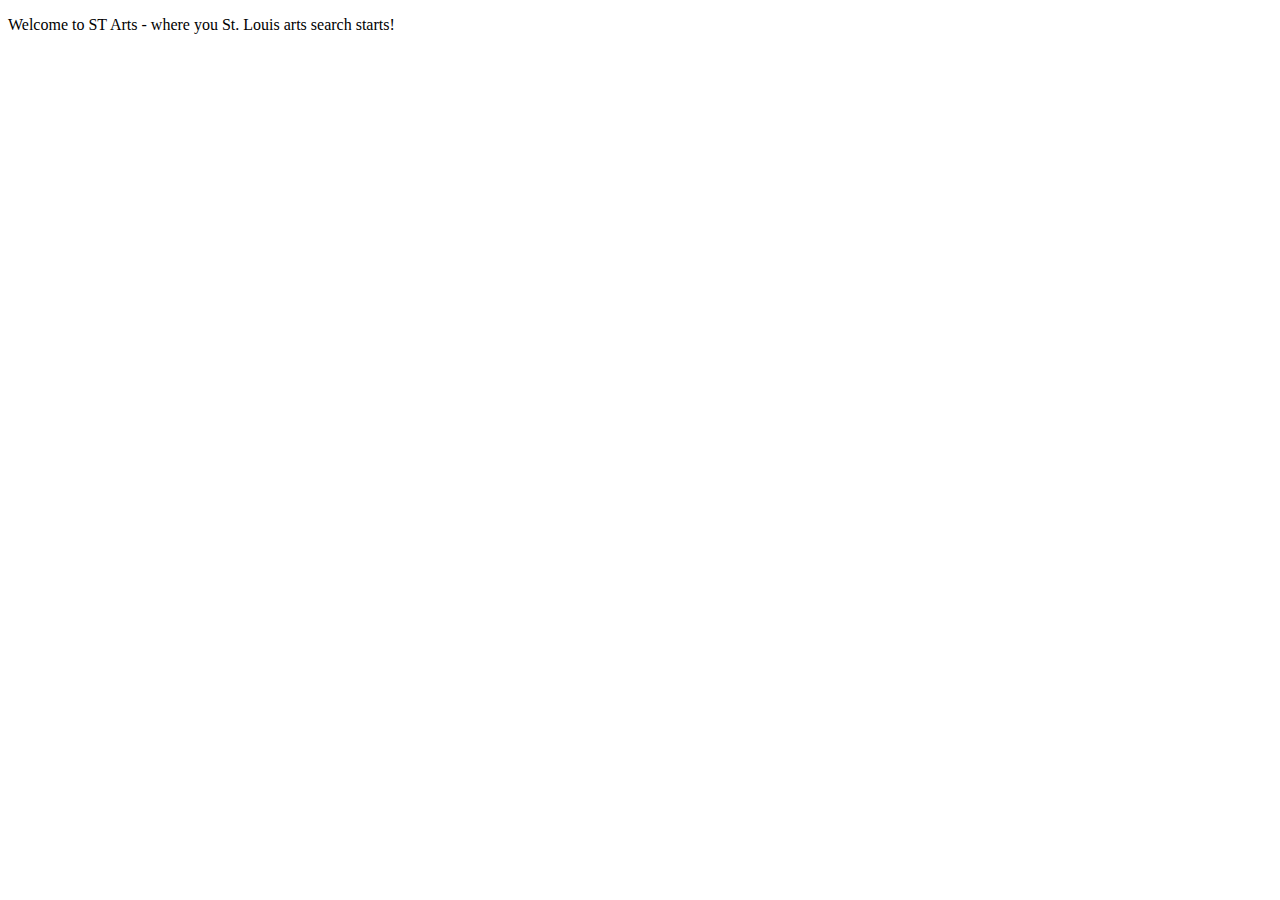
<file: src/main/resources/templates/index.html>
<!DOCTYPE html>
<html lang="en" xmlns:th='http://www.thymeleaf.org/'>
<head th:replace="fragments :: head"></head>
<body class="container">

<header th:replace="fragments :: header"></header>

<div>
    <p>Welcome to ST Arts - where you St. Louis arts search starts!</p>
</div>

</body>
</html>
</file>
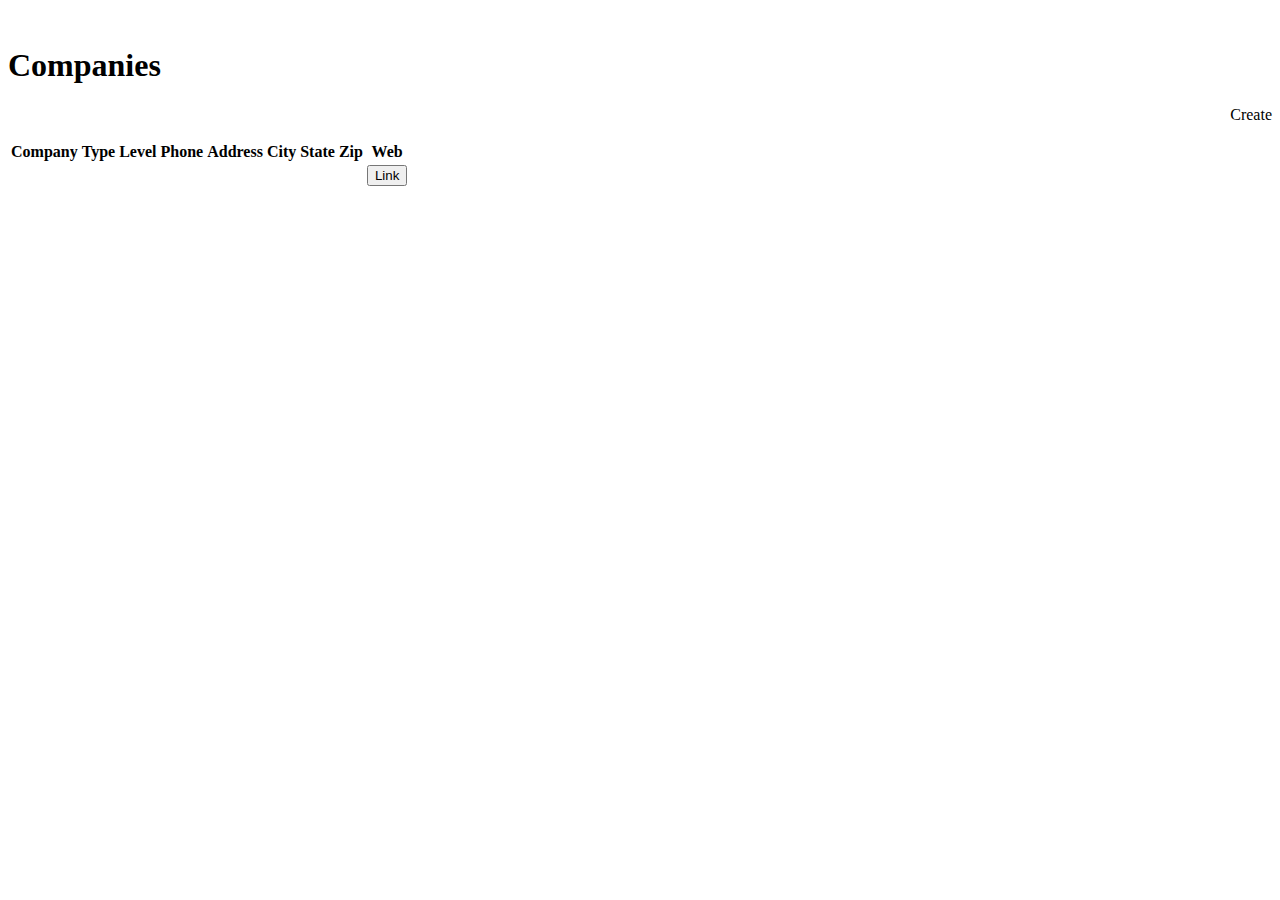
<file: src/main/resources/templates/companies/index.html>
<!DOCTYPE html>
<html lang="en" xmlns:th='http://www.thymeleaf.org/'>
<head th:replace="fragments :: head"></head>
<body class="container">

<header th:replace="fragments :: header"></header>

<br>
<h1>Companies</h1>
<p align="right"><a class="btn btn-primary" th:href="@{/companies/create}">Create</a></p>
<table class="table table-striped">
    <thead>
    <tr>
        <th>Company</th>
        <th>Type</th>
        <th>Level</th>
        <th>Phone</th>
        <th>Address</th>
        <th>City</th>
        <th>State</th>
        <th>Zip</th>
        <th>Web</th>
    </tr>
    </thead>
    <tr th:each="company : ${companies}">
        <td><a th:href=" '/companies/detail?companyId=' + ${company.id}" th:text="${company.name}"></a></td>
        <td th:text="${company.type.displayName}"></td>
        <td th:text="${company.level.displayName}"></td>
        <td th:text="${company.phone}"></td>
        <td th:text="${company.address}"></td>
        <td th:text="${company.city}"></td>
        <td th:text="${company.state.displayName}"></td>
        <td th:text="${company.zipCode}"></td>
        <td><a th:href="${company.URL}" target="_blank"><button class="btn btn-sm btn-outline-secondary" type="button">Link</button></a></td>
    </tr>
</table>

</body>
</html>

</body>
</html>
</file>
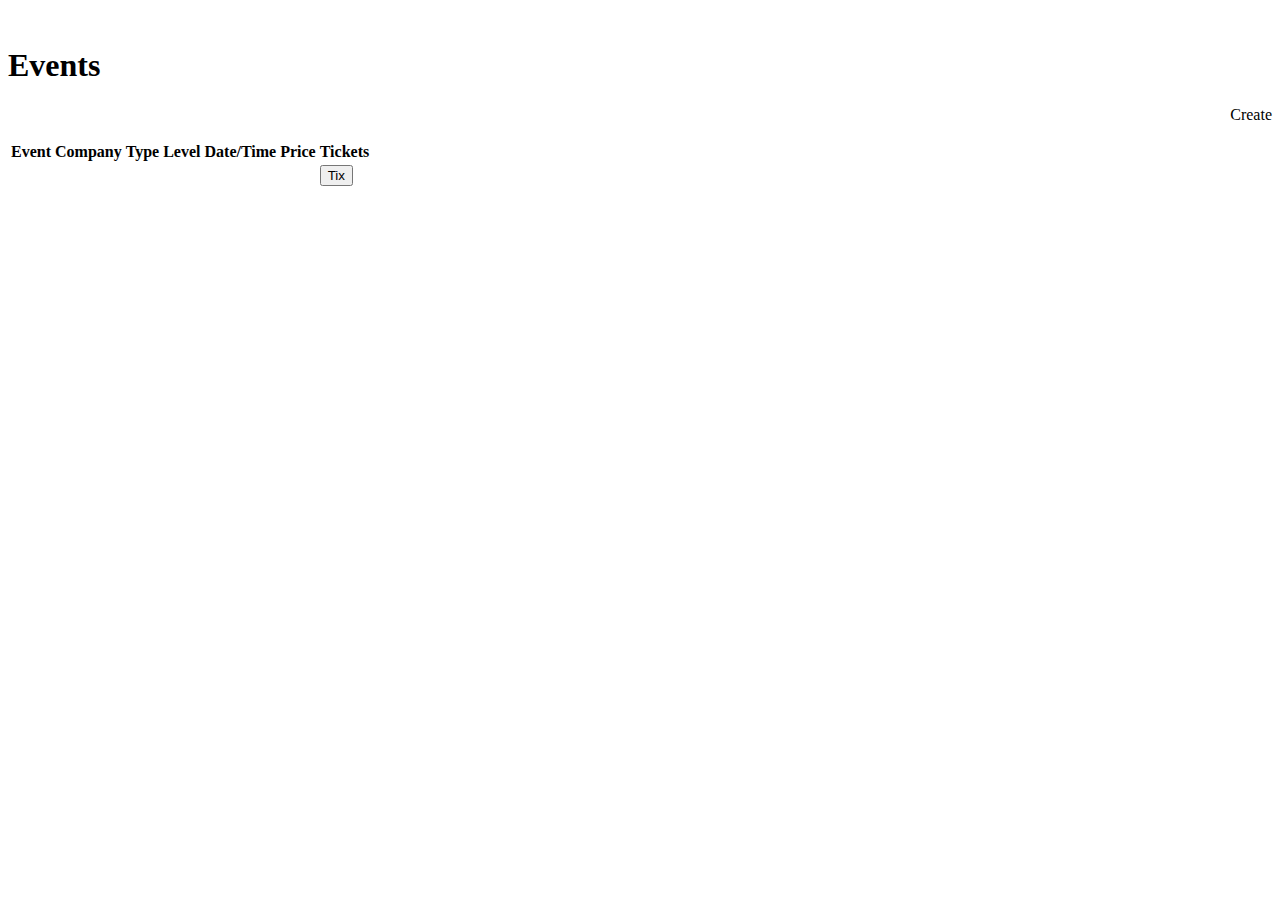
<file: src/main/resources/templates/events/index.html>
<!DOCTYPE html>
<html lang="en" xmlns:th="http://www.thymeleaf.org/">
<head th:replace="fragments :: head"></head>
<body class="container">

<header th:replace="fragments :: header"></header>

<br>
<h1>Events</h1>
<p align="right"><a class="btn btn-primary" th:href="@{/events/create}">Create</a></p>

<table class="table table-striped">
    <thead>
        <tr>
            <th>Event</th>
            <th>Company</th>
            <th>Type</th>
            <th>Level</th>
            <th>Date/Time</th>
            <th>Price</th>
            <th>Tickets</th>
        </tr>
    </thead>
    <tr th:each="event : ${events}">
        <td><a th:href=" '/events/detail?eventId=' + ${event.id}" th:text="${event.name}"></a></td>
        <td><a th:href=" '/companies/detail?companyId=' + ${event.company.id}" th:text="${event.company.name}"></a></td>
        <td th:text="${event.type.displayName}"></td>
        <td th:text="${event.level.displayName}"></td>
        <td th:text="${event.date1}"></td>
        <td th:text="'$' + ${event.priceLow} + '-' + '$' + ${event.priceHigh}"></td>
        <td><a th:href="${event.URL}" target="_blank"><button class="btn btn-sm btn-outline-secondary" type="button">Tix</button></a></td>
    </tr>
</table>

</body>
</html>
</file>
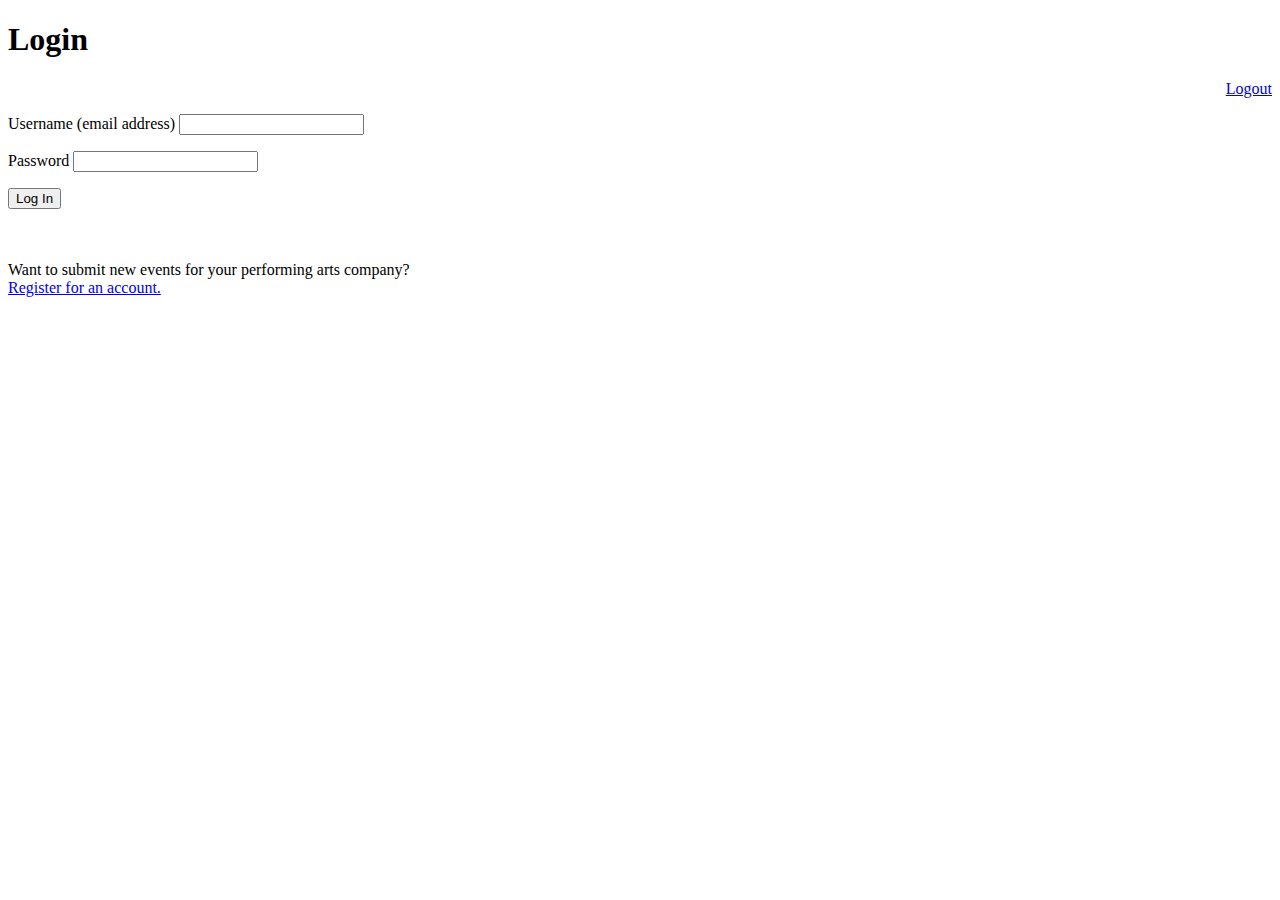
<file: src/main/resources/templates/login.html>
<!DOCTYPE html>
<html lang="en" xmlns:th='http://www.thymeleaf.org/'>
<head th:replace="fragments :: head"></head>
<body class="container">

<header th:replace="fragments :: header"></header>

<h1>Login</h1>
<p align="right"><a class="btn btn-primary" href="/logout">Logout</a></p>

<form method="post">
    <div class="form-group col-md-6">
        <label th:for="username">Username (email address)</label>
            <input class="form-control" th:field="${loginFormDTO.username}">
        <p class="error" th:errors="${loginFormDTO.username}"></p>
    </div>
    <div class="form-group col-md-6">
        <label>Password</label>
            <input class="form-control" th:field="${loginFormDTO.password}" type="password">
        <p class="error" th:errors="${loginFormDTO.password}"></p>
    </div>

    <input type="submit" class="btn btn-primary" value="Log In" />
</form>

<br><br>
<p>Want to submit new events for your performing arts company?<br><a href="/register">Register for an account.</a></p>

</body>
</html>
</file>
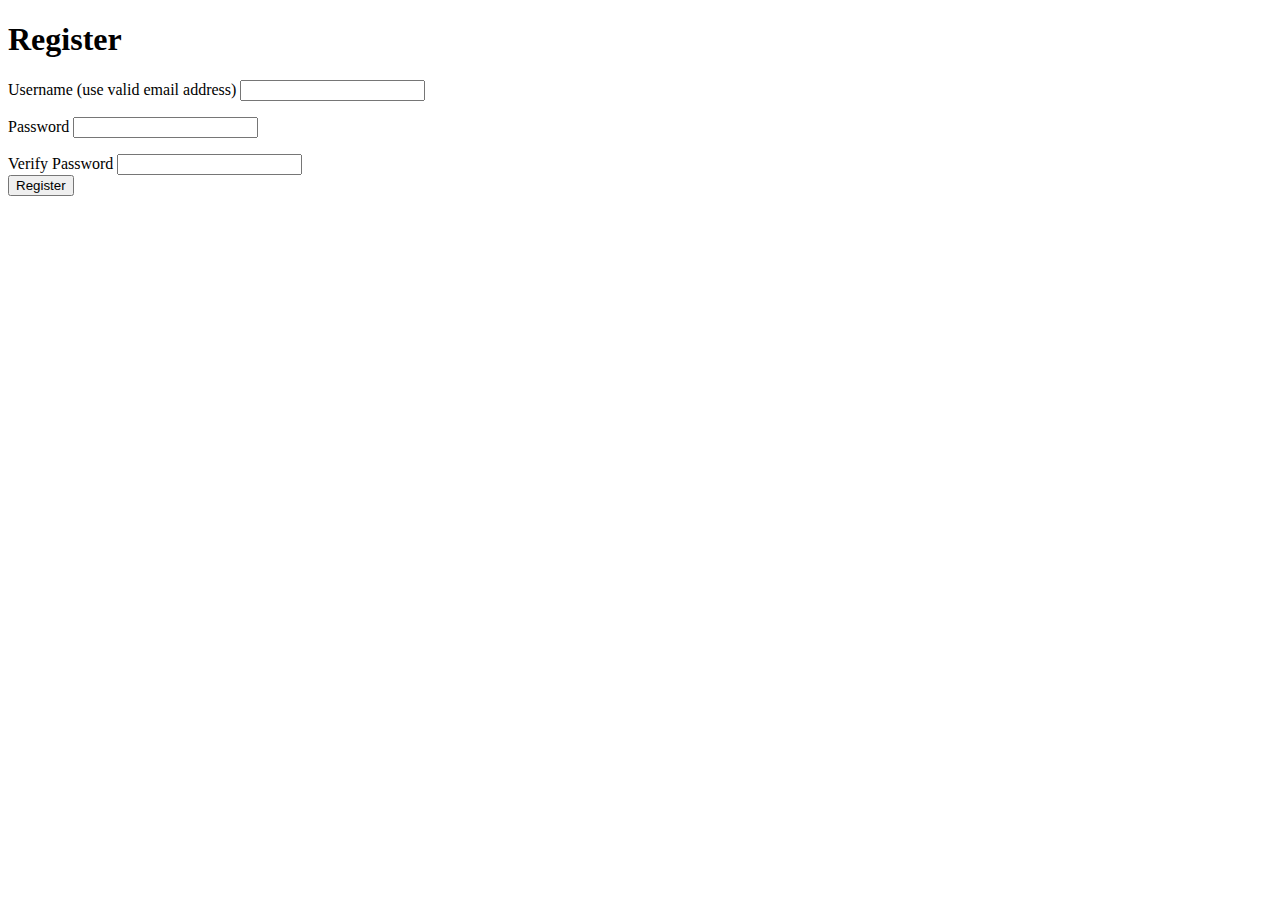
<file: src/main/resources/templates/register.html>
<!DOCTYPE html>
<html lang="en" xmlns:th='http://www.thymeleaf.org/'>
<head th:replace="fragments :: head"></head>
<body class="container">

<header th:replace="fragments :: header"></header>

<h1>Register</h1>

<form method="post">
    <div class="form-group">
        <label>Username (use valid email address)
            <input class="form-control" th:field="${registerFormDTO.username}" />
        </label>
        <p class="error" th:errors="${registerFormDTO.username}"></p>
    </div>
    <div class="form-group">
        <label>Password
            <input class="form-control" th:field="${registerFormDTO.password}" type="password" />
        </label>
        <p class="error" th:errors="${registerFormDTO.password}"></p>
    </div>
    <div class="form-group">
        <label>Verify Password
            <input class="form-control" th:field="${registerFormDTO.verifyPassword}" type="password" />
        </label>
    </div>

    <input type="submit" class="btn btn-primary" value="Register" />
</form>

</body>
</html>
</file>
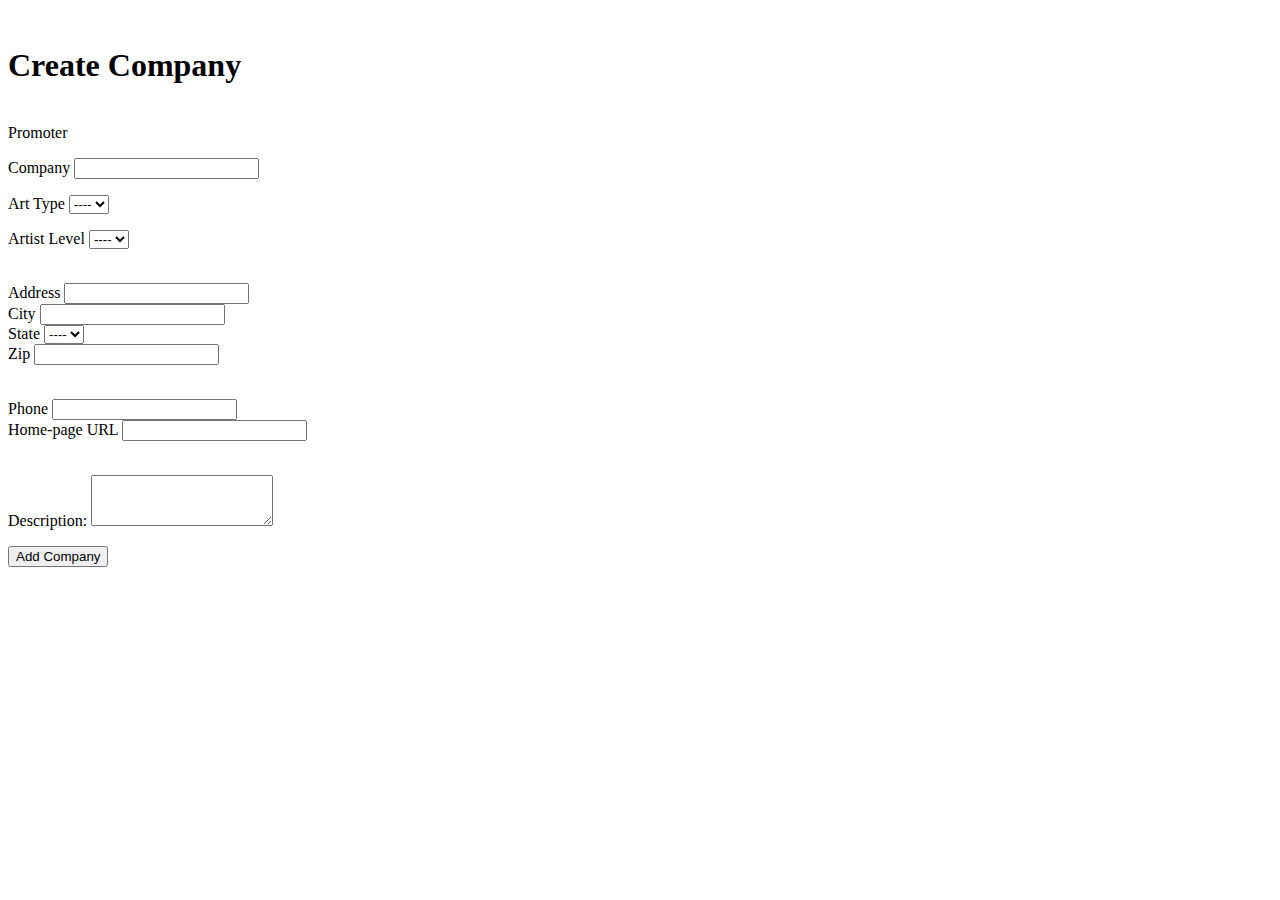
<file: src/main/resources/templates/companies/create.html>
<!DOCTYPE html>
<html lang="en" xmlns:th='http://www.thymeleaf.org/'>
<head th:replace="fragments :: head"></head>
<body class="container">

<header th:replace="fragments :: header"></header>

<br>
<h1>Create Company</h1>
<br>

<form method="post">
    <div class="form-row">
        <div class="form-group col-md-4">
            <label>Promoter</label>
            <input th:field="${company.user}" type="hidden" class="form-control">
            <i><p th:text="${sessionUser.username}"></p></i>
            <p class="error" th:errors="${company.user}"></p>
        </div>
        <div class="form-group col-md-4">
            <label>Company</label>
                <input th:field="${company.name}" type="text" class="form-control" >
                <p class="error" th:errors="${company.name}"></p>
        </div>
        <div class="form-group col-md-2">
            <label>Art Type</label>
                <select th:field="${company.type}" class="form-control" >
                    <option value="">----</option>
                    <option th:each="type : ${artTypes}"
                            th:value="${type}"
                            th:text="${type.displayName}">
                    </option>
                </select>
            <p class="error" th:errors="${company.type}"></p>
        </div>
        <div class="form-group col-md-2">
            <label>Artist Level</label>
                <select th:field="${company.level}" class="form-control" >
                    <option value="">----</option>
                    <option th:each="level : ${artLevels}"
                            th:value="${level}"
                            th:text="${level.displayName}">
                    </option>
                </select>
            <p class="error" th:errors="${company.level}"></p>
        </div>
    </div>

    <br>
    <div class="form-row">
        <div class="form-group col-md-4">
            <label>Address</label>
                <input th:field="${company.address}" class="form-control" >
        </div>
        <div class="form-group col-md-4">
            <label>City</label>
                <input th:field="${company.city}" class="form-control" >
        </div>
        <div class="form-check col-md-1">
            <label>State</label>
                <select th:field="${company.state}" class="form-control">
                    <option value="">----</option>
                    <option th:each="state : ${states}"
                            th:value="${state}"
                            th:text="${state.displayName}">
                    </option>
                </select>
        </div>
        <div class="form-group col-md-3">
            <label>Zip</label>
                <input th:field="${company.zipCode}" class="form-control">
            <p class="error" th:errors="${company.zipCode}"></p>
        </div>
    </div>

    <br>
    <div class="form-row">
        <div class="form-group col-md-4">
            <label>Phone</label>
                <input th:field="${company.phone}" class="form-control">
        </div><div class="form-group col-md-4">
            <label>Home-page URL</label>
                <input th:field="${company.URL}" class="form-control">
            <p class="error" th:errors="${company.URL}"></p>
        </div>
    </div>

    <br>
    <div class="form-group">
        <label>Description:</label>
        <textarea class="form-control" th:field="${company.description}" rows="3"></textarea>
        <p class="error" th:errors="${company.description}"></p>
    </div>


    <input type="submit" class="btn btn-primary" value="Add Company" />
</form>


</body>
</html>
</file>
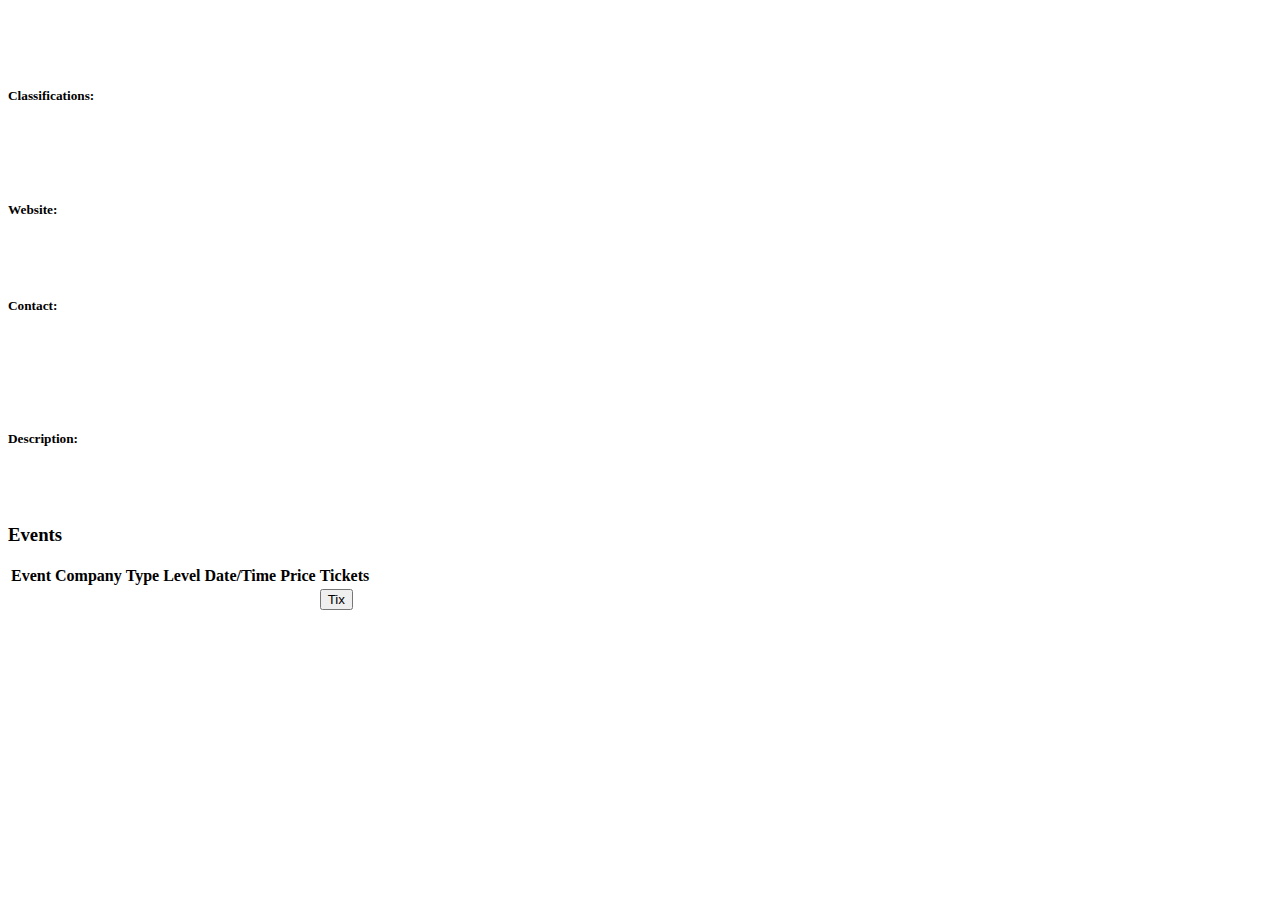
<file: src/main/resources/templates/companies/detail.html>
<!DOCTYPE html>
<html lang="en" xmlns:th='http://www.thymeleaf.org/'>
<head th:replace="fragments :: head"></head>
<body class="container">

<header th:replace="fragments :: header"></header>

<br>
<h1 th:text="'Company: ' + ${title}"></h1>
<br>

<h5>Classifications:</h5>
<span th:text="'Art type: ' + ${company.type.displayName}"></span><br>
<span th:text="'Artist level: ' + ${company.level.displayName}"></span>
<br><br>

<h5>Website:</h5>
<a th:href="${company.URL}" th:text="${company.URL}" target="_blank"></a>
<br><br>

<h5>Contact:</h5>
<span th:text="${company.address}"></span><br>
<span th:text="${company.city} + ', ' + ${company.state.displayName} + ' ' + ${company.zipCode}"></span><br>
<span th:text="${company.phone}"></span>
<br><br>

<div th:if="${company.description == null}">
<h5>Description:</h5>
<span th:text="${company.description}"></span>
<br><br>
</div>

<h3 th:text="${title} + ' Events'">Events</h3>
<table class="table table-striped">
    <thead>
    <tr>
        <th>Event</th>
        <th>Company</th>
        <th>Type</th>
        <th>Level</th>
        <th>Date/Time</th>
        <th>Price</th>
        <th>Tickets</th>
    </tr>
    </thead>
    <tr th:each="event : ${events}" th:if="${event.company.name == title}">
        <td><a th:href=" '/events/detail?eventId=' + ${event.id}" th:text="${event.name}"></a></td>
        <td th:text="${event.company.name}"></td>
        <td th:text="${event.type.displayName}"></td>
        <td th:text="${event.level.displayName}"></td>
        <td th:text="${event.date1}"></td>
        <td th:text="'$' + ${event.priceLow} + '-' + '$' + ${event.priceHigh}"></td>
        <td><a th:href="${event.URL}" target="_blank"><button class="btn btn-sm btn-outline-secondary" type="button">Tix</button></a></td>
    </tr>
</table>

</body>
</html>
</file>
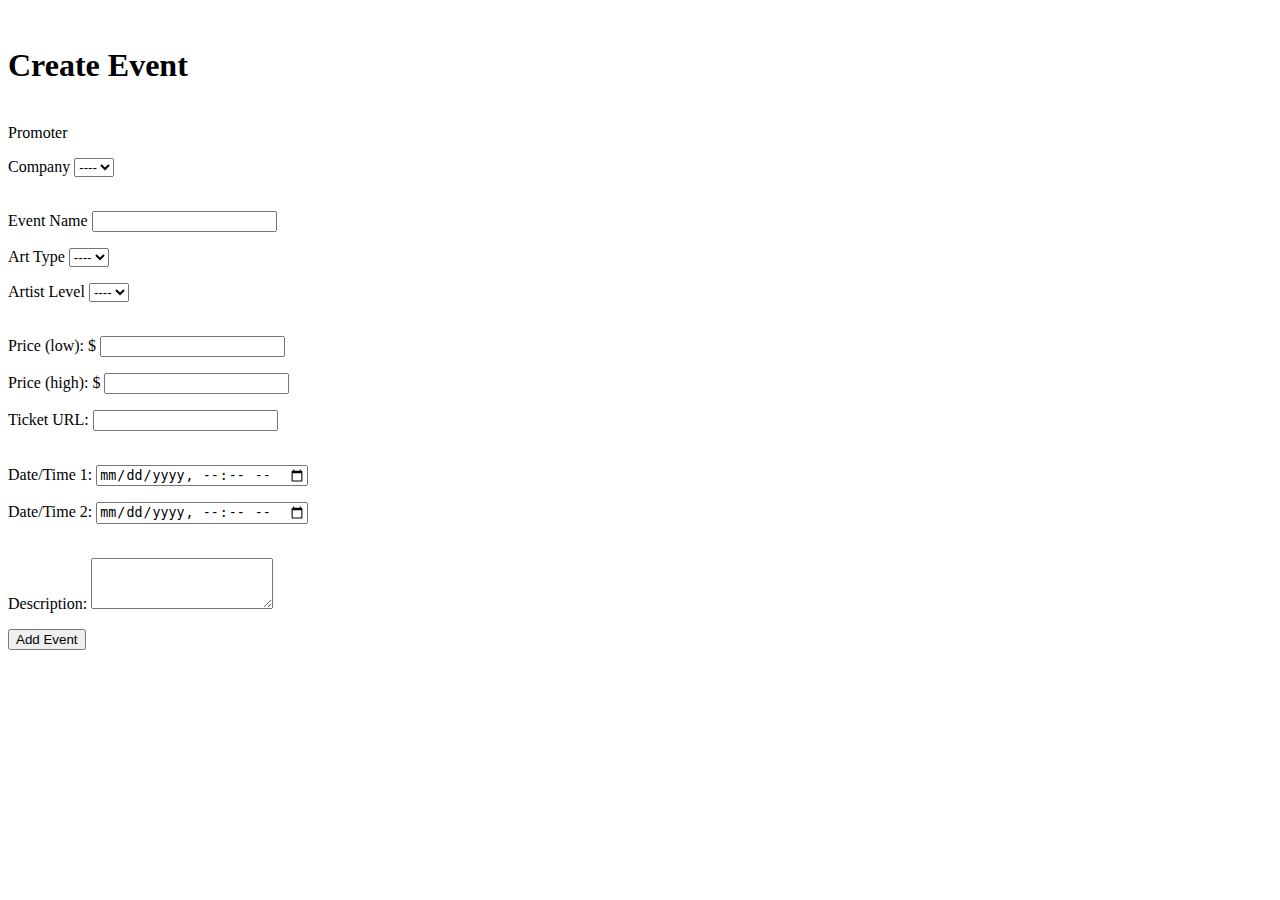
<file: src/main/resources/templates/events/create.html>
<!DOCTYPE html>
<html lang="en" xmlns:th="http://www.w3.org/1999/xhtml">
<head th:replace="fragments :: head"></head>
<body class="container">

<header th:replace="fragments :: header"></header>

<br>
<h1>Create Event</h1>
<br>

<form method="post">
    <div class="form-row">
        <div class="form-group col-md-4">
            <label>Promoter</label>
                <input th:field="${event.user}" type="hidden" class="form-control">
                <i><p th:text="${sessionUser.username}"></p></i>
                <p class="error" th:errors="${event.user}"></p>
        </div>
        <div class="form-group col-md-4">
            <label>Company</label>
            <select th:field="${event.company}" class="form-control">
                <option value="">----</option>
                <option th:each="company : ${companies}"
                        th:value="${company.id}"
                        th:text="${company.name}">
                </option>
            </select>
            <p class="error" th:errors="${event.company}"></p>
        </div>
    </div>

<br>
    <div class="form-row">
        <div class="form-group col-md-4">
            <label>Event Name</label>
            <input th:field="${event.name}" class="form-control">
            <p class="error" th:errors="${event.name}"></p>
        </div>
        <div class="form-group col-md-2">
            <label>Art Type</label>
            <select th:field="${event.type}" class="form-control">
                <option value="">----</option>
                <option th:each="type : ${artTypes}"
                        th:value="${type}"
                        th:text="${type.displayName}">
                </option>
            </select>
            <p class="error" th:errors="${event.type}"></p>
        </div>
        <div class="form-group col-md-2">
            <label>Artist Level</label>
            <select th:field="${event.level}" class="form-control">
                <option value="">----</option>
                <option th:each="level : ${artLevels}"
                        th:value="${level}"
                        th:text="${level.displayName}">
                </option>
            </select>
            <p class="error" th:errors="${event.level}"></p>
        </div>
    </div>

<br>
    <div class="form-row">
        <div class="form-group col-md-2">
            <label>Price (low):  $</label>
            <input th:field="${event.priceLow}" class="form-control">
            <p class="error" th:errors="${event.priceLow}"></p>
        </div>
        <div class="form-group col-md-2">
            <label>Price (high):  $</label>
            <input th:field="${event.priceHigh}" class="form-control">
            <p class="error" th:errors="${event.priceHigh}"></p>
        </div>
        <div class="form-group col-md-4">
            <label>Ticket URL:</label>
            <input th:field="${event.URL}" class="form-control">
            <p class="error" th:errors="${event.URL}"></p>
        </div>
    </div>

<br>
    <div class="form-row">
        <div class="form-group col-md-4">
            <label>Date/Time 1:</label>
            <input type="datetime-local" th:field="${event.date1}" class="form-control">
            <p class="error" th:errors="${event.date1}"></p>
        </div>
        <div class="form-group col-md-4">
            <label>Date/Time 2:</label>
            <input type="datetime-local" th:field="${event.date2}" class="form-control">
            <p class="error" th:errors="${event.date2}"></p>
        </div>
    </div>

<br>
    <div class="form-group">
        <label>Description:</label>
        <textarea th:field="${event.description}" class="form-control" rows="3"></textarea>
        <p class="error" th:errors="${event.description}"></p>
    </div>


    <input type="submit" class="btn btn-primary" value="Add Event" />
</form>


</body>
</html>
</file>
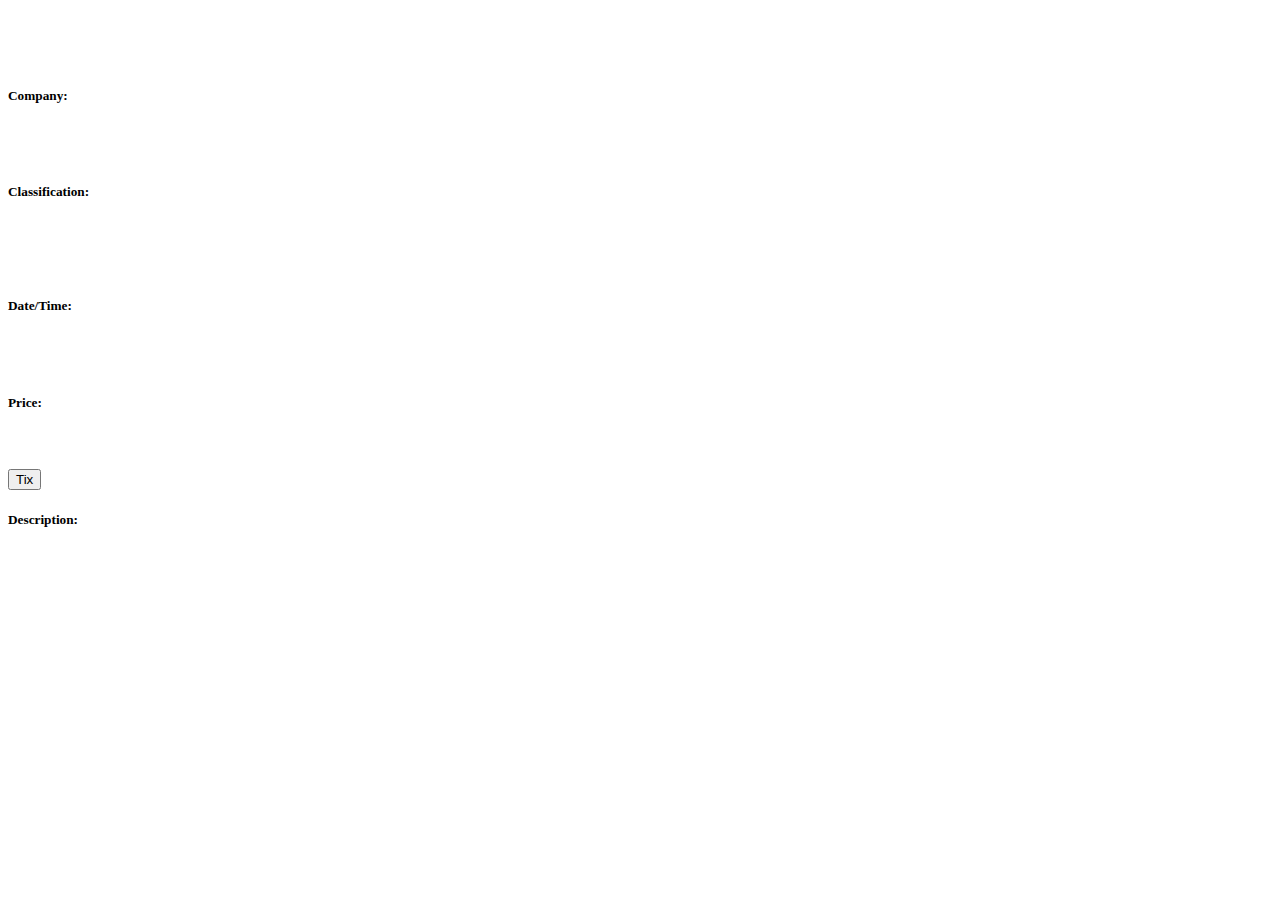
<file: src/main/resources/templates/events/detail.html>
<!DOCTYPE html>
<html lang="en" xmlns:th='http://www.thymeleaf.org/'>
<head th:replace="fragments :: head"></head>
<body class="container">

<header th:replace="fragments :: header"></header>

<br>
<h1 th:text="'Event: ' + ${title}"></h1>
<br>

<h5>Company:</h5>
<a th:href=" '/companies/detail?companyId=' + ${event.company.id}" th:text="${event.company.name}"></a>
<br><br>

<h5>Classification:</h5>
<span th:text="'Art type: ' + ${event.type.displayName}"></span><br>
<span th:text="'Artist level: ' + ${event.level.displayName}"></span>
<br><br>

<h5>Date/Time:</h5>
<span th:text="${event.date1}"></span>
<br><br>

<h5>Price:</h5>
<span th:text="'$' + ${event.priceLow} + '-' + '$' + ${event.priceHigh}"></span>
<br><br>

<a th:href="${event.URL}" target="_blank"><button class="btn btn-sm btn-outline-secondary" type="button">Tix</button></a>

<div th:if="${event.description == null}">
    <h5>Description:</h5>
    <span th:text="${event.description}"></span>
    <br><br>
</div>

</body>
</html>
</file>
